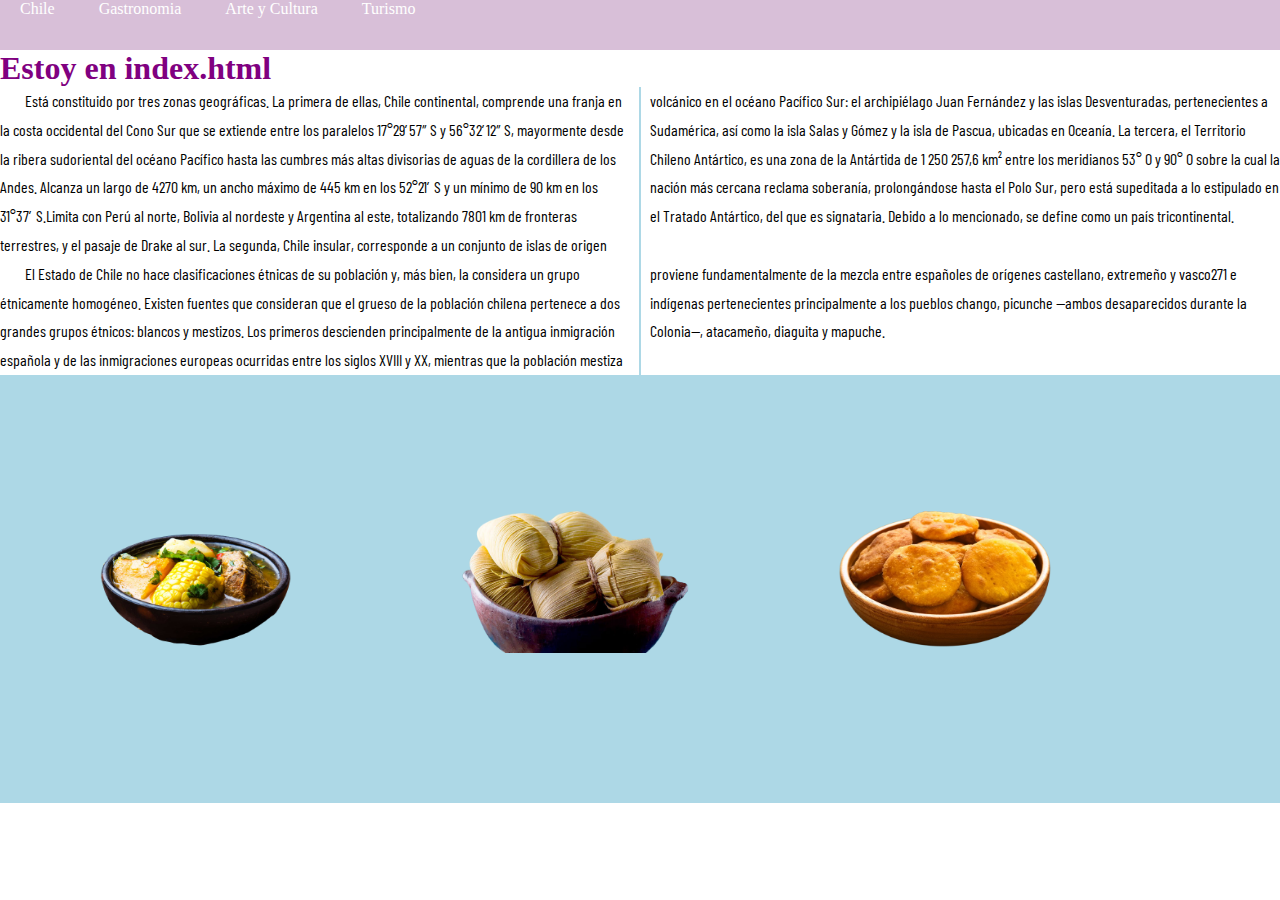
<file: index.html>
<!DOCTYPE html>
<html>
<head>
  <title>HTML Tutorial</title>
  <link rel="stylesheet" href="style.css">
  <link rel="preconnect" href="https://fonts.googleapis.com">
  <link rel="preconnect" href="https://fonts.gstatic.com" crossorigin>
  <link href="https://fonts.googleapis.com/css2?family=Barlow+Condensed:ital,wght@0,100;0,400;1,800&display=swap" rel="stylesheet"> 
</head>
<body>
  
<div id="navbar">
  <a href="index.html">Chile</a>
  <a href="gastronomia.html">Gastronomia</a>
  <a href="arteycultura.html">Arte y Cultura</a>
  <a href="turismo.html">Turismo</a>
  </div>
<h1>Estoy en index.html</h1>
<p>Está constituido por tres zonas geográficas.​ La primera de ellas, Chile continental, comprende una franja en la costa occidental del Cono Sur que se extiende entre los paralelos 17°29′57″ S y 56°32′12″ S, mayormente desde la ribera sudoriental del océano Pacífico hasta las cumbres más altas divisorias de aguas de la cordillera de los Andes. Alcanza un largo de 4270 km,​ un ancho máximo de 445 km en los 52°21′ S y un mínimo de 90 km en los 31°37′ S.Limita con Perú al norte, Bolivia al nordeste y Argentina al este, totalizando 7801 km de fronteras terrestres, y el pasaje de Drake al sur. La segunda, Chile insular, corresponde a un conjunto de islas de origen volcánico en el océano Pacífico Sur: el archipiélago Juan Fernández y las islas Desventuradas, pertenecientes a Sudamérica, así como la isla Salas y Gómez y la isla de Pascua, ubicadas en Oceanía. La tercera, el Territorio Chileno Antártico,​ es una zona de la Antártida​ de 1 250 257,6 km² entre los meridianos 53° O y 90° O sobre la cual la nación más cercana reclama soberanía, prolongándose hasta el Polo Sur, pero está supeditada a lo estipulado en el Tratado Antártico, del que es signataria.​ Debido a lo mencionado, se define como un país tricontinental.​ </p>
<p>El Estado de Chile no hace clasificaciones étnicas de su población y, más bien, la considera un grupo étnicamente homogéneo. Existen fuentes que consideran que el grueso de la población chilena pertenece a dos grandes grupos étnicos: blancos y mestizos.​ Los primeros descienden principalmente de la antigua inmigración española y de las inmigraciones europeas ocurridas entre los siglos XVIII y XX, mientras que la población mestiza proviene fundamentalmente de la mezcla entre españoles de orígenes castellano, extremeño y vasco271​ e indígenas pertenecientes principalmente a los pueblos chango, picunche —ambos desaparecidos durante la Colonia—, atacameño, diaguita y mapuche. </p>


<div class="trio">
  <img width="200px" height= "150px" src= "Cazuela-Dia-Cocina-Chilena--removebg-preview-2.png">
  <img width="200px" height= "150px" src= "receta-humitas-800x422-removebg-preview.png">
  <img float="right" width="200px" height= "150px" src= "sopaipilla-chilena-removebg-preview.png" >
  

</div>
</body>
</html>
</file>
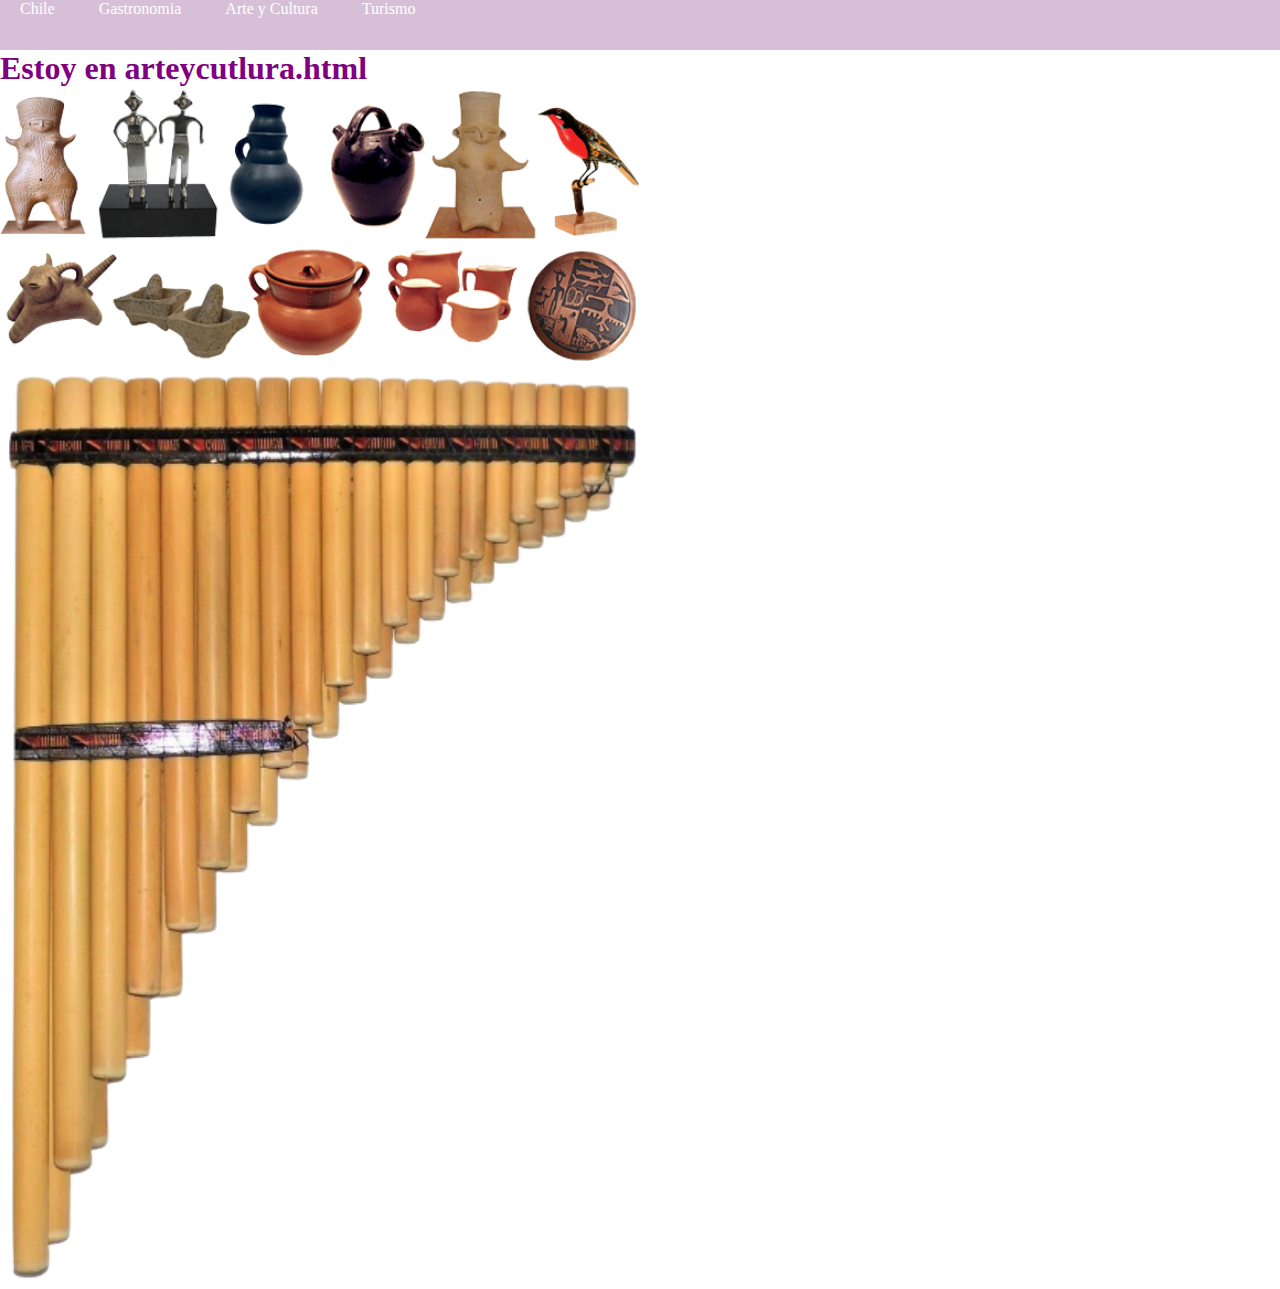
<file: arteycultura.html>
<!DOCTYPE html>
<html>
<head>
  <title>HTML Tutorial</title>
  <link rel="stylesheet" href="style.css">
</head>
<body>
<div id="navbar">
  <a href="index.html">Chile</a>
  <a href="gastronomia.html">Gastronomia</a>
  <a href="arteycultura.html">Arte y Cultura</a>
  <a href="turismo.html">Turismo</a>
</div>
<h1>Estoy en arteycutlura.html</h1>

<div clas="duo">
  <img width= "50%" src="14723-01-removebg-preview.png"> 
  <img float="right" width= "50%"  src="61cRWE47tFL._AC_SL1275_-removebg-preview.png">
  
</div>
</body>
</html>
</file>
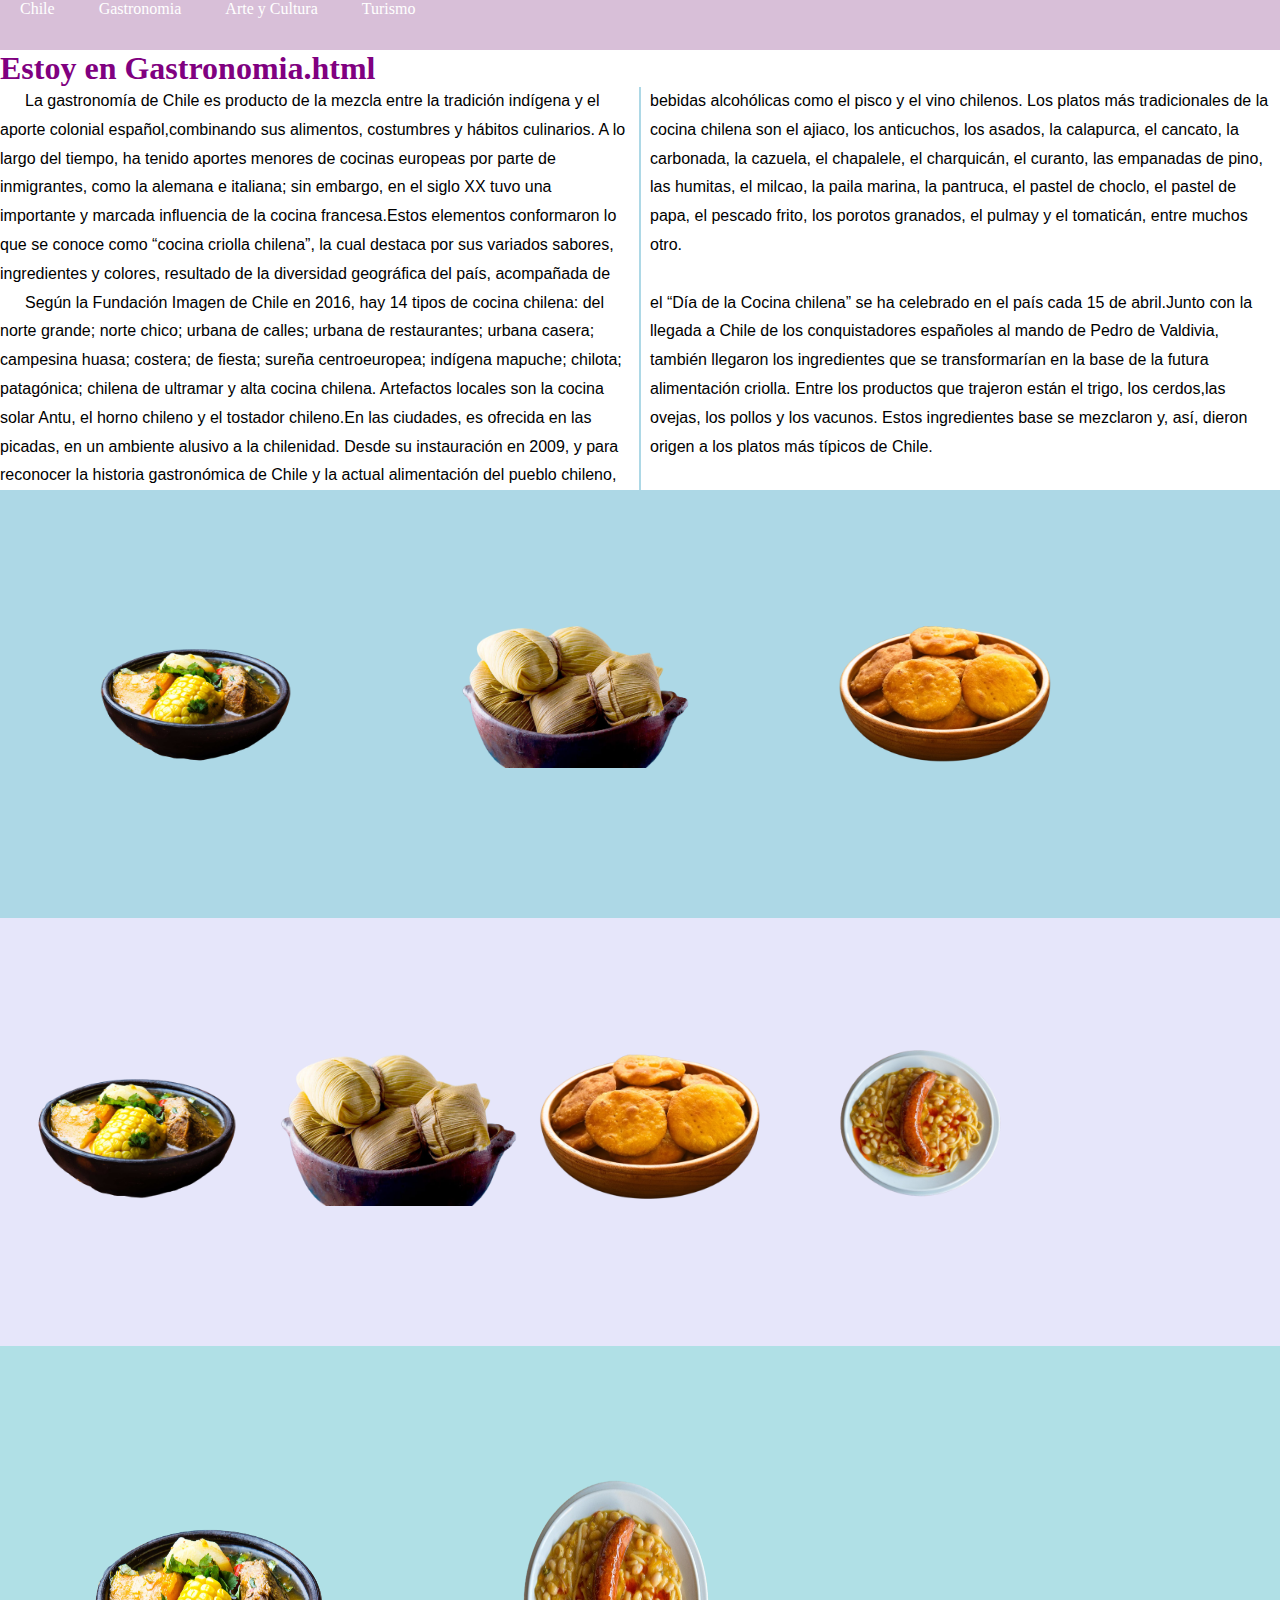
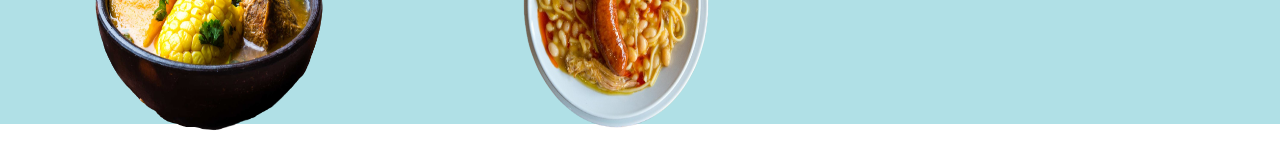
<file: gastronomia.html>
<!DOCTYPE html>
<html>
<head>
  <title>HTML Tutorial</title>
  <link rel="stylesheet" href="style.css">
</head>
<body>

<div id="navbar">
  <a href="index.html">Chile</a>
  <a href="gastronomia.html">Gastronomia</a>
  <a href="arteycultura.html">Arte y Cultura</a>
  <a href="turismo.html">Turismo</a>
</div>
<h1>Estoy en Gastronomia.html</h1>
<p>La gastronomía de Chile es producto de la mezcla entre la tradición indígena y el aporte colonial español,combinando sus alimentos, costumbres y hábitos culinarios.​ A lo largo del tiempo, ha tenido aportes menores de cocinas europeas por parte de inmigrantes, como la alemana e italiana; sin embargo, en el siglo XX tuvo una importante y marcada influencia de la cocina francesa.Estos elementos conformaron lo que se conoce como “cocina criolla chilena”, la cual destaca por sus variados sabores, ingredientes y colores, resultado de la diversidad geográfica del país, acompañada de bebidas alcohólicas como el pisco y el vino chilenos.
Los platos más tradicionales de la cocina chilena son el ajiaco, los anticuchos, los asados, la calapurca, el cancato, la carbonada, la cazuela, el chapalele, el charquicán, el curanto, las empanadas de pino, las humitas, el milcao, la paila marina, la pantruca, el pastel de choclo, el pastel de papa, el pescado frito, los porotos granados, el pulmay y el tomaticán, entre muchos otro.​

<p> Según la Fundación Imagen de Chile en 2016, hay 14 tipos de cocina chilena: del norte grande; norte chico; urbana de calles; urbana de restaurantes; urbana casera; campesina huasa; costera; de fiesta; sureña centroeuropea; indígena mapuche; chilota; patagónica; chilena de ultramar y alta cocina chilena.​ Artefactos locales son la cocina solar Antu, el horno chileno y el tostador chileno.​
En las ciudades, es ofrecida en las picadas, en un ambiente alusivo a la chilenidad. Desde su instauración en 2009, y para reconocer la historia gastronómica de Chile y la actual alimentación del pueblo chileno, el “Día de la Cocina chilena” se ha celebrado en el país cada 15 de abril.​
Junto con la llegada a Chile de los conquistadores españoles al mando de Pedro de Valdivia, también llegaron los ingredientes que se transformarían en la base de la futura alimentación criolla. Entre los productos que trajeron están el trigo, los cerdos,las ovejas, los pollos y los vacunos. Estos ingredientes base se mezclaron y, así, dieron origen a los platos más típicos de Chile.</p>


<div class="trio">
  <img width="200px" height= "150px" src= "Cazuela-Dia-Cocina-Chilena--removebg-preview-2.png">
  <img width="200px" height= "150px" src= "receta-humitas-800x422-removebg-preview.png">
  <img float="right" width="200px" height= "150px" src= "sopaipilla-chilena-removebg-preview.png" >
  
  </div>
<div class="cuarteto">
  <img src="Cazuela-Dia-Cocina-Chilena--removebg-preview-2.png">
  <img src="receta-humitas-800x422-removebg-preview.png">
  <img src="sopaipilla-chilena-removebg-preview.png">
  <img float="right" src="Juan-y-medio-porotos-con-chancho-removebg-preview.png">
</div>
<div class="duo">
  <img src="Cazuela-Dia-Cocina-Chilena--removebg-preview-2.png">
  <img float="right" src="Juan-y-medio-porotos-con-chancho-removebg-preview.png">
  
</div>
</body>
</html>
</file>
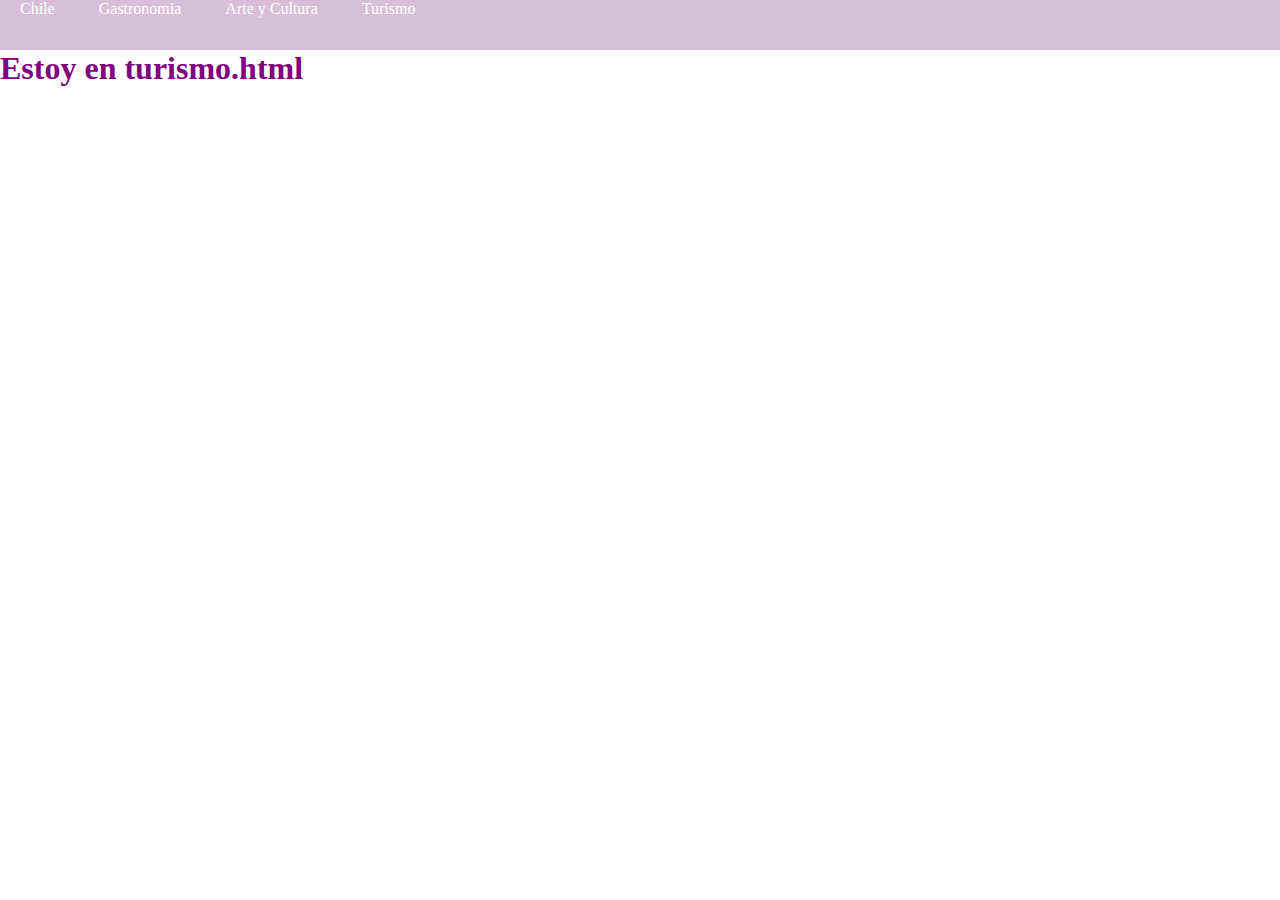
<file: turismo.html>
<!DOCTYPE html>
<html>
<head>
  <title>HTML Tutorial</title>
  <link rel="stylesheet" href="style.css">
</head>
<body>

<div id="navbar">
  <a href="index.html">Chile</a>
  <a href="gastronomia.html">Gastronomia</a>
  <a href="arteycultura.html">Arte y Cultura</a>
  <a href="turismo.html">Turismo</a>
</div>
<h1>Estoy en turismo.html</h1>


</body>
</html>
</file>
<file: style.css>
* {padding:0;margin:0;}
h1 {color:Purple;}
a {color:rgba(255,255,255,1);
  margin-left:20px;
  margin-right:20px;
  font-size:16px;
  text-decoration:none;
}
#navbar {
  background-color:rgb(216,191,216);
  width:100%;
  height:50px;
}
.trio {
  padding-top:10%;
  background-color:lightblue;
  width:100%;
  height:300px;
}
.trio img {
  width:250px;
  height:150px;
  float:left;
  padding-right:5%;
  padding-left:5%;
}
.cuarteto {
  padding-top:10%;
  background:	rgb(230,230,250);
  width:100%;
  height:300px;
}
.cuarteto img {
  width:260px;
  height:160px;
  float:left;

}
.duo {
  background:rgb(176,224,230);
  width:200%;
  height:250px; 
  padding-top:10%;
}
.duo img {
  width:300px;
  height:270px;
  float:left;
  padding-right:2%;
  padding-left:2%;
}
p {
  column-count:2;
  column-gap:20px;
  /*column-rule-style: solid;*/
  column-rule: 2px solid lightblue;
  text-indent:25px;
  line-height: 1.8;
 font-family: 'Barlow Condensed', sans-serif;
}

.texto{
  font-color: black;
  font-size:18px;
  width: 50%;
  height: 50%;
  margin: 10px;
  line-height: 1.5;
  text-align: justify;
}
</file>
